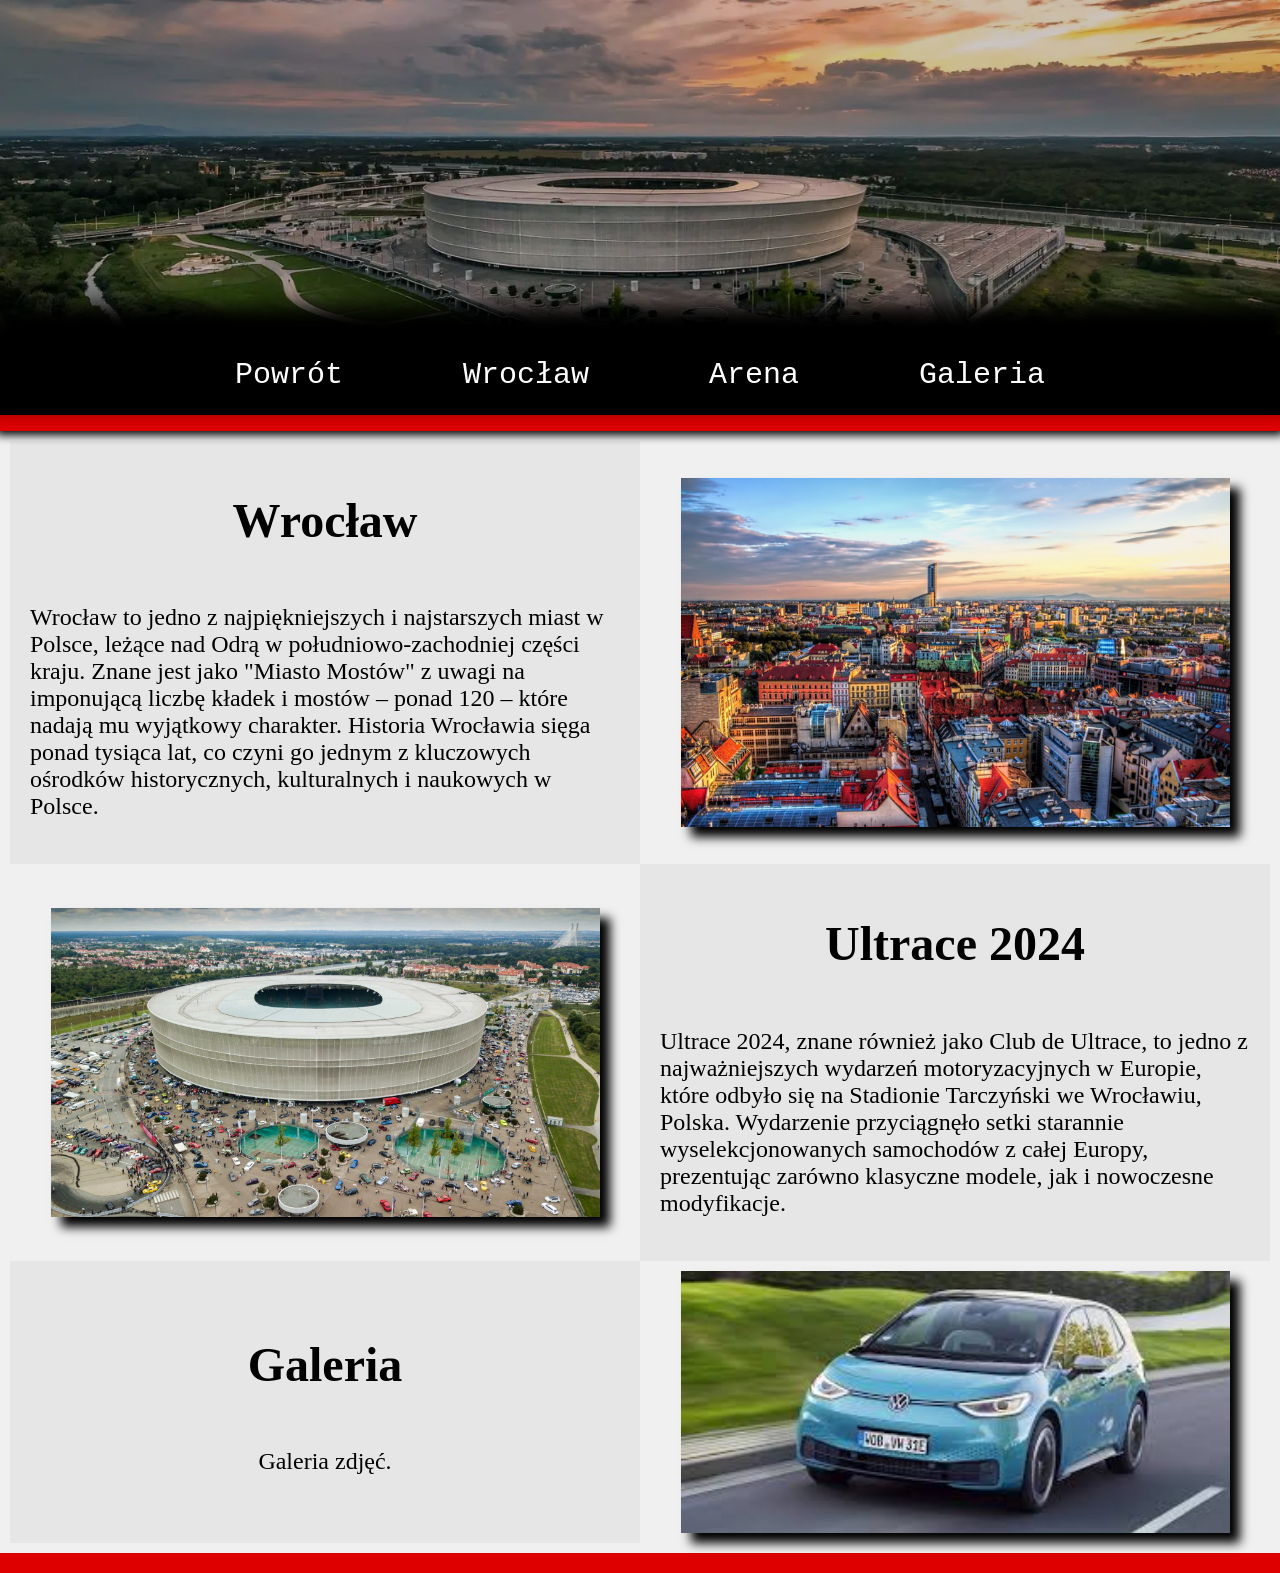
<file: miasto12/index.html>
<!DOCTYPE html>
<html lang="en">
<head>
    <meta charset="UTF-8">
    <meta name="viewport" content="width=device-width, initial-scale=1.0">
    <link rel="stylesheet" href="styl.css">
    <title>Miasto 1</title>
</head>
<body>
    <div class="gora">
        <img src="arena.webp" alt="arena">
    </div>
    <div class="pasek">
        <a href="../../index.html">Powrót</a>
        <a href="#1">Wrocław</a>
        <a href="#2">Arena</a>
        <a href="#3">Galeria</a>
    </div>
    <div class="linia"></div>
    <div class="main">
        <div id="1" class="lewy1">
            <div class="tekst">
                <h1>Wrocław</h1>
                <p>Wrocław to jedno z najpiękniejszych i najstarszych miast w Polsce, leżące nad Odrą w południowo-zachodniej części kraju. Znane jest jako "Miasto Mostów" z uwagi na imponującą liczbę kładek i mostów – ponad 120 – które nadają mu wyjątkowy charakter. Historia Wrocławia sięga ponad tysiąca lat, co czyni go jednym z kluczowych ośrodków historycznych, kulturalnych i naukowych w Polsce.</p>
            </div>
        </div>
        <div class="prawy1">
            <img src="miasto.jpg" alt="miasto">
        </div>
        <div id="2" class="lewy2">
            <img src="arena2.jpg" alt="arena">
        </div>
        <div class="prawy2">
            <div class="tekst">
                <h1>Ultrace 2024</h1>
                <p>Ultrace 2024, znane również jako Club de Ultrace, to jedno z najważniejszych wydarzeń motoryzacyjnych w Europie, które odbyło się na Stadionie Tarczyński we Wrocławiu, Polska. Wydarzenie przyciągnęło setki starannie wyselekcjonowanych samochodów z całej Europy, prezentując zarówno klasyczne modele, jak i nowoczesne modyfikacje.</p>
            </div>
        </div>
        <div id="3" class="lewy3">
            <div class="tekst">
                <h1>Galeria</h1>
                <p>Galeria zdjęć.</p>
            </div>
        </div>
        <div class="prawy3">
            <img src="auto.jpg" alt="zdjecie">
        </div>
    </div>
    <div class="stopka">

    </div>
</body>
</html>
</file>
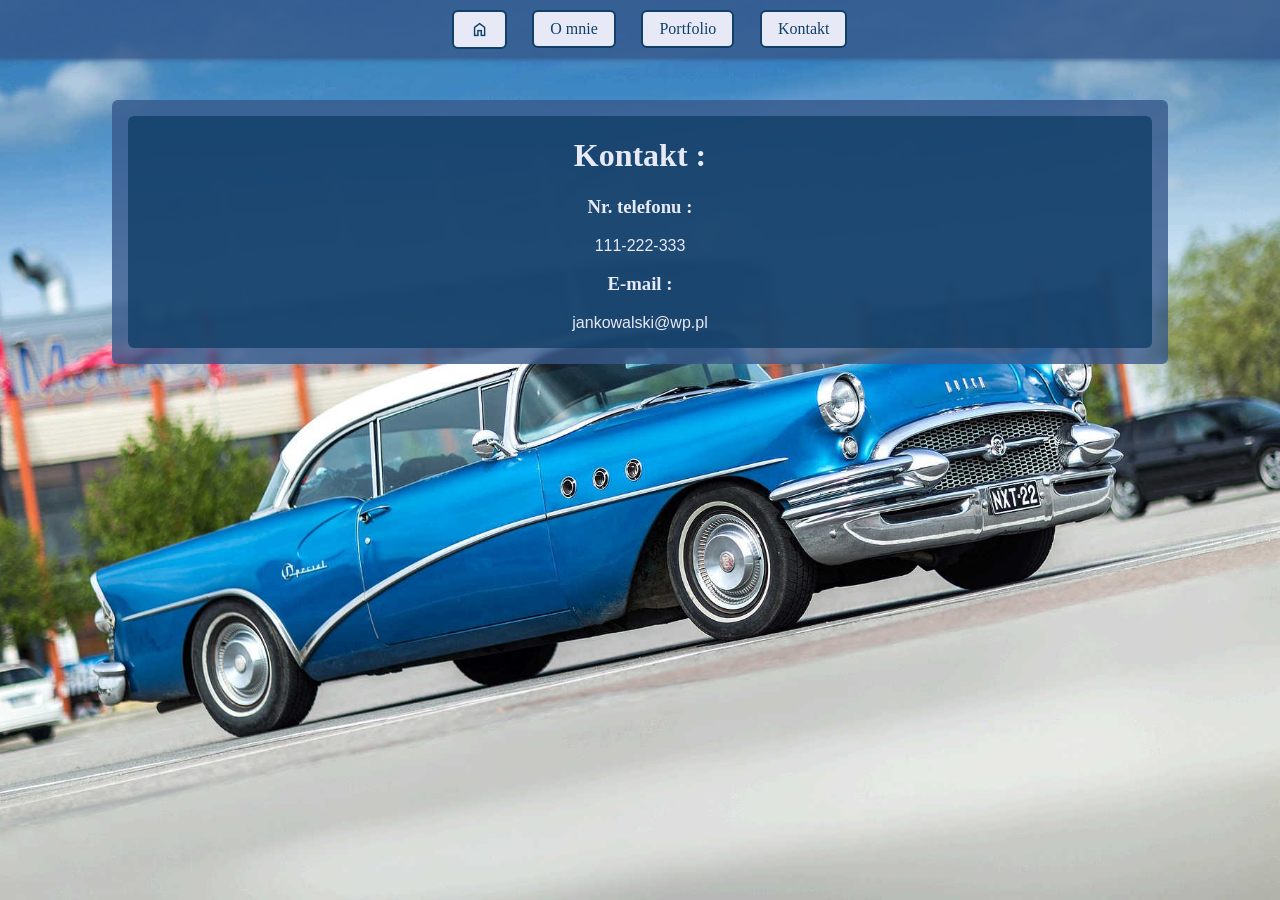
<file: Projekt/kontakt.html>
<!DOCTYPE html>
<html lang="pl-PL">
<head>
    <meta charset="UTF-8">
    <meta name="viewport" content="width=device-width, initial-scale=1.0">
    <link rel="stylesheet" href="https://fonts.googleapis.com/css2?family=Material+Symbols+Outlined:opsz,wght,FILL,GRAD@24,400,0,0" />
    <link rel="stylesheet" href="styl.css">
    <title>Kontakt</title>
</head>
<body>
    <nav>
        <ul class="menu">
            <li class="menu_item">
                <a href="tytulowa.html">
                    <div class="menu_item_div">
                        <span class="material-symbols-outlined">
                            home
                        </span>
                    </div>
                </a>
            </li>
            <li class="menu_item">
                <a href="omnie.html">
                    <div class="menu_item_div">
                        O mnie
                    </div>
                </a>
            </li>
            <li class="menu_item">
                <a href="portfolio.html">
                    <div class="menu_item_div">
                        Portfolio
                    </div>
                </a>
            </li>
            <li class="menu_item">
                <a href="kontakt.html">
                    <div class="menu_item_div">
                        Kontakt
                    </div>
                </a>
            </li>
        </ul>
    </nav>
    <div class="content">
        <div class="kont">
            <h1>Kontakt :</h1>
            <h3>Nr. telefonu :</h3>
            <p class="numer">111-222-333</p>
            <h3>E-mail :</h3>
            <p class="numer">jankowalski@wp.pl</p>
        </div>
    </div>
</body>
</html>
</file>
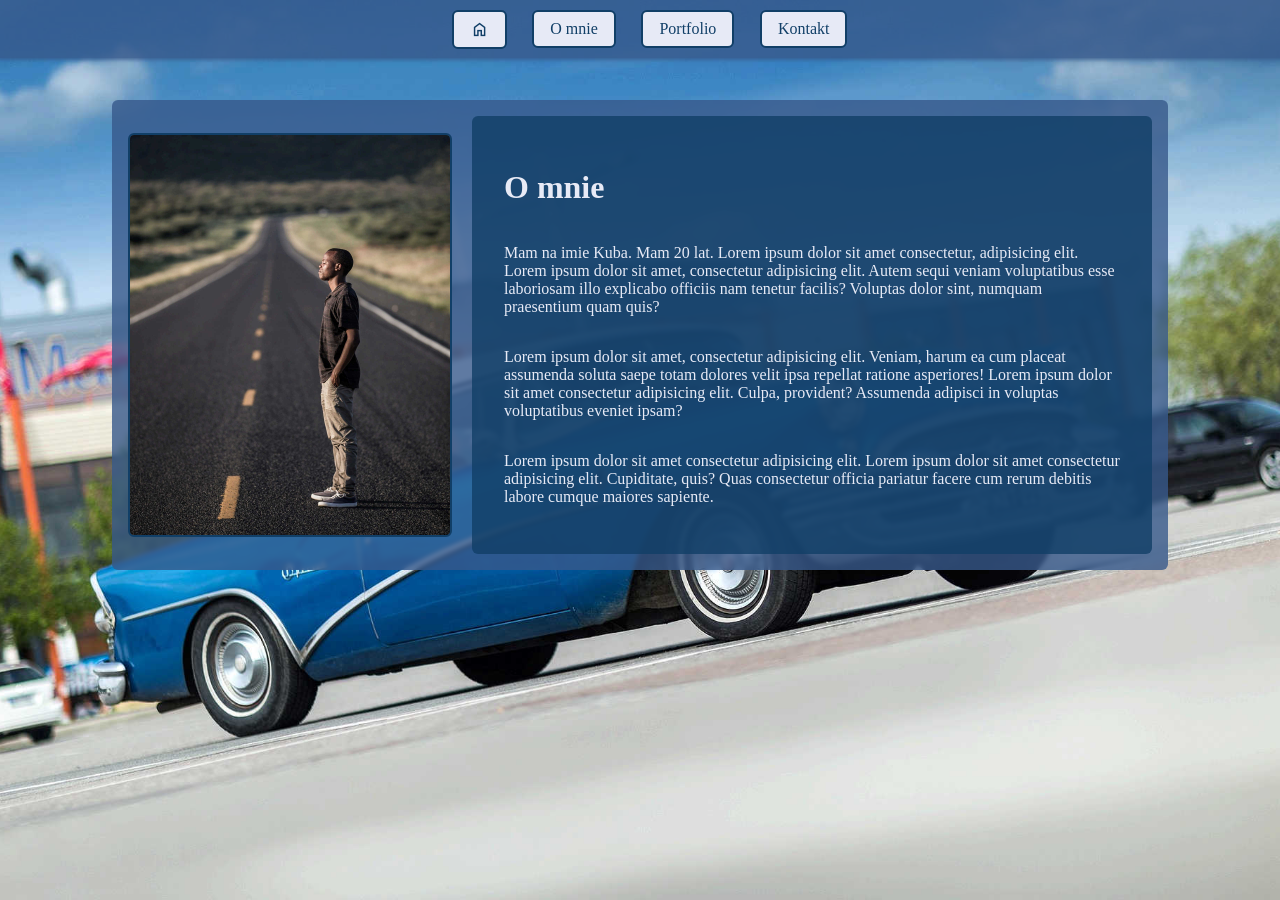
<file: Projekt/omnie.html>
<!DOCTYPE html>
<html lang="pl-PL">
<head>
    <meta charset="UTF-8">
    <meta name="viewport" content="width=device-width, initial-scale=1.0">
    <link rel="stylesheet" href="https://fonts.googleapis.com/css2?family=Material+Symbols+Outlined:opsz,wght,FILL,GRAD@24,400,0,0" />
    <link rel="stylesheet" href="styl.css">
    <title>O mnie</title>
</head>
<body>
    <nav>
        <ul class="menu">
            <li class="menu_item">
                <a href="tytulowa.html">
                    <div class="menu_item_div">
                        <span class="material-symbols-outlined">
                            home
                        </span>
                    </div>
                </a>
            </li>
            <li class="menu_item">
                <a href="omnie.html">
                    <div class="menu_item_div">
                        O mnie
                    </div>
                </a>
            </li>
            <li class="menu_item">
                <a href="portfolio.html">
                    <div class="menu_item_div">
                        Portfolio
                    </div>
                </a>
            </li>
            <li class="menu_item">
                <a href="kontakt.html">
                    <div class="menu_item_div">
                        Kontakt
                    </div>
                </a>
            </li>
        </ul>
    </nav>
    <div class="content">
        <div class="zdjecie">
            <img src="man.jpg" alt="człowiek">
        </div>
        <div class="omnie">
            <h1>O mnie</h1>
            <p>Mam na imie Kuba. Mam 20 lat. Lorem ipsum dolor sit amet consectetur, adipisicing elit. Lorem ipsum dolor sit amet, consectetur adipisicing elit. Autem sequi veniam voluptatibus esse laboriosam illo explicabo officiis nam tenetur facilis? Voluptas dolor sint, numquam praesentium quam quis?</p>
            <p>Lorem ipsum dolor sit amet, consectetur adipisicing elit. Veniam, harum ea cum placeat assumenda soluta saepe totam dolores velit ipsa repellat ratione asperiores! Lorem ipsum dolor sit amet consectetur adipisicing elit. Culpa, provident? Assumenda adipisci in voluptas voluptatibus eveniet ipsam?</p>
            <p>Lorem ipsum dolor sit amet consectetur adipisicing elit. Lorem ipsum dolor sit amet consectetur adipisicing elit. Cupiditate, quis? Quas consectetur officia pariatur facere cum rerum debitis labore cumque maiores sapiente.</p>
        </div>
    </div>
</body>
</html>
</file>
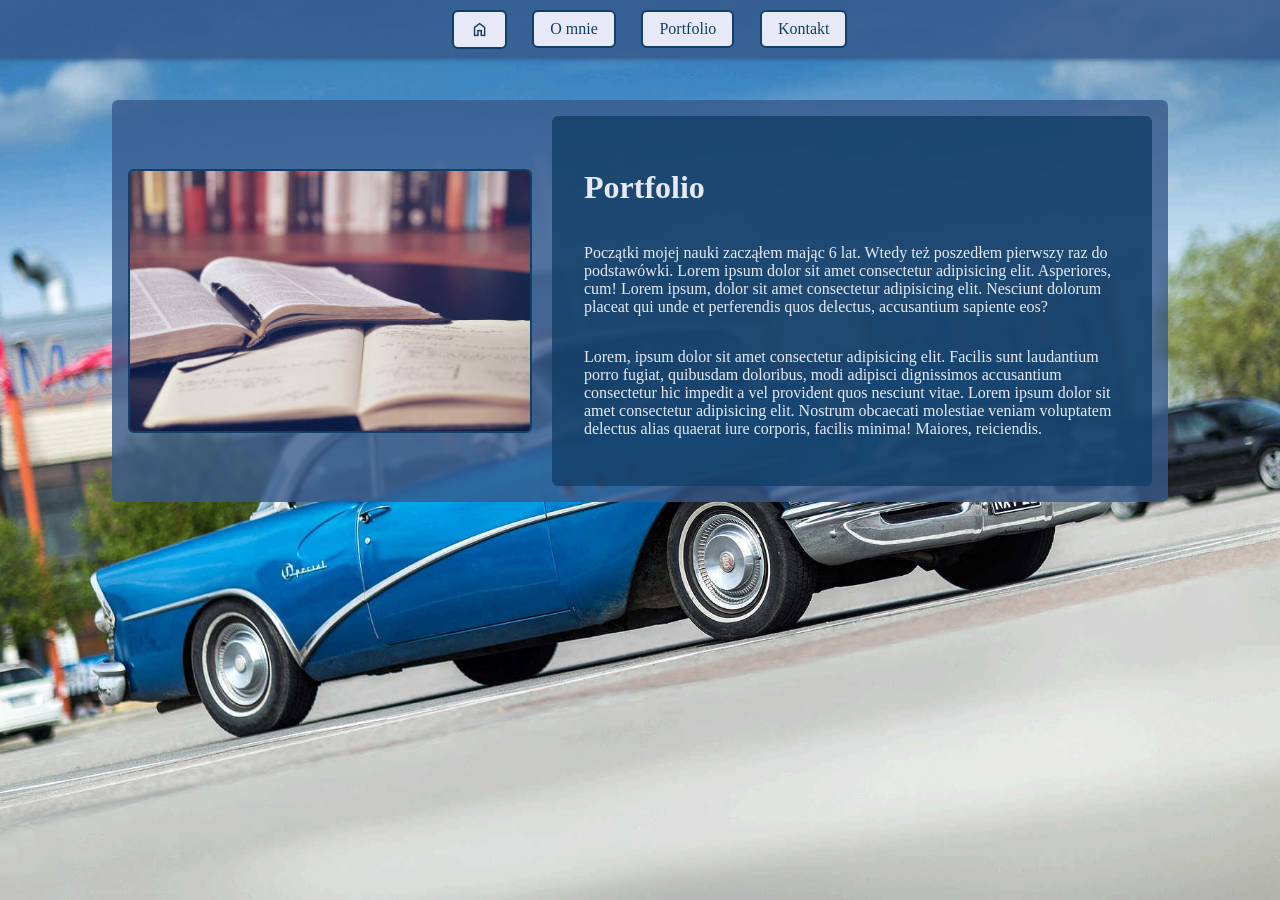
<file: Projekt/portfolio.html>
<!DOCTYPE html>
<html lang="pl-PL">
<head>
    <meta charset="UTF-8">
    <meta name="viewport" content="width=device-width, initial-scale=1.0">
    <link rel="stylesheet" href="https://fonts.googleapis.com/css2?family=Material+Symbols+Outlined:opsz,wght,FILL,GRAD@24,400,0,0" />
    <link rel="stylesheet" href="styl.css">
    <title>Portfolio</title>
</head>
<body>
    <nav>
        <ul class="menu">
            <li class="menu_item">
                <a href="tytulowa.html">
                    <div class="menu_item_div">
                        <span class="material-symbols-outlined">
                            home
                        </span>
                    </div>
                </a>
            </li>
            <li class="menu_item">
                <a href="omnie.html">
                    <div class="menu_item_div">
                        O mnie
                    </div>
                </a>
            </li>
            <li class="menu_item">
                <a href="portfolio.html">
                    <div class="menu_item_div">
                        Portfolio
                    </div>
                </a>
            </li>
            <li class="menu_item">
                <a href="kontakt.html">
                    <div class="menu_item_div">
                        Kontakt
                    </div>
                </a>
            </li>
        </ul>
    </nav>
    <div class="content">
        <div class="zdjecie zdjecie2">
            <img src="books.jpg" alt="książki">
        </div>
        <div class="omnie">
            <h1>Portfolio</h1>
            <p>Początki mojej nauki zacząłem mając 6 lat. Wtedy też poszedłem pierwszy raz do podstawówki. Lorem ipsum dolor sit amet consectetur adipisicing elit. Asperiores, cum! Lorem ipsum, dolor sit amet consectetur adipisicing elit. Nesciunt dolorum placeat qui unde et perferendis quos delectus, accusantium sapiente eos?</p>
            <p>Lorem, ipsum dolor sit amet consectetur adipisicing elit. Facilis sunt laudantium porro fugiat, quibusdam doloribus, modi adipisci dignissimos accusantium consectetur hic impedit a vel provident quos nesciunt vitae. Lorem ipsum dolor sit amet consectetur adipisicing elit. Nostrum obcaecati molestiae veniam voluptatem delectus alias quaerat iure corporis, facilis minima! Maiores, reiciendis.</p>
        </div>
    </div>
</body>
</html>
</file>
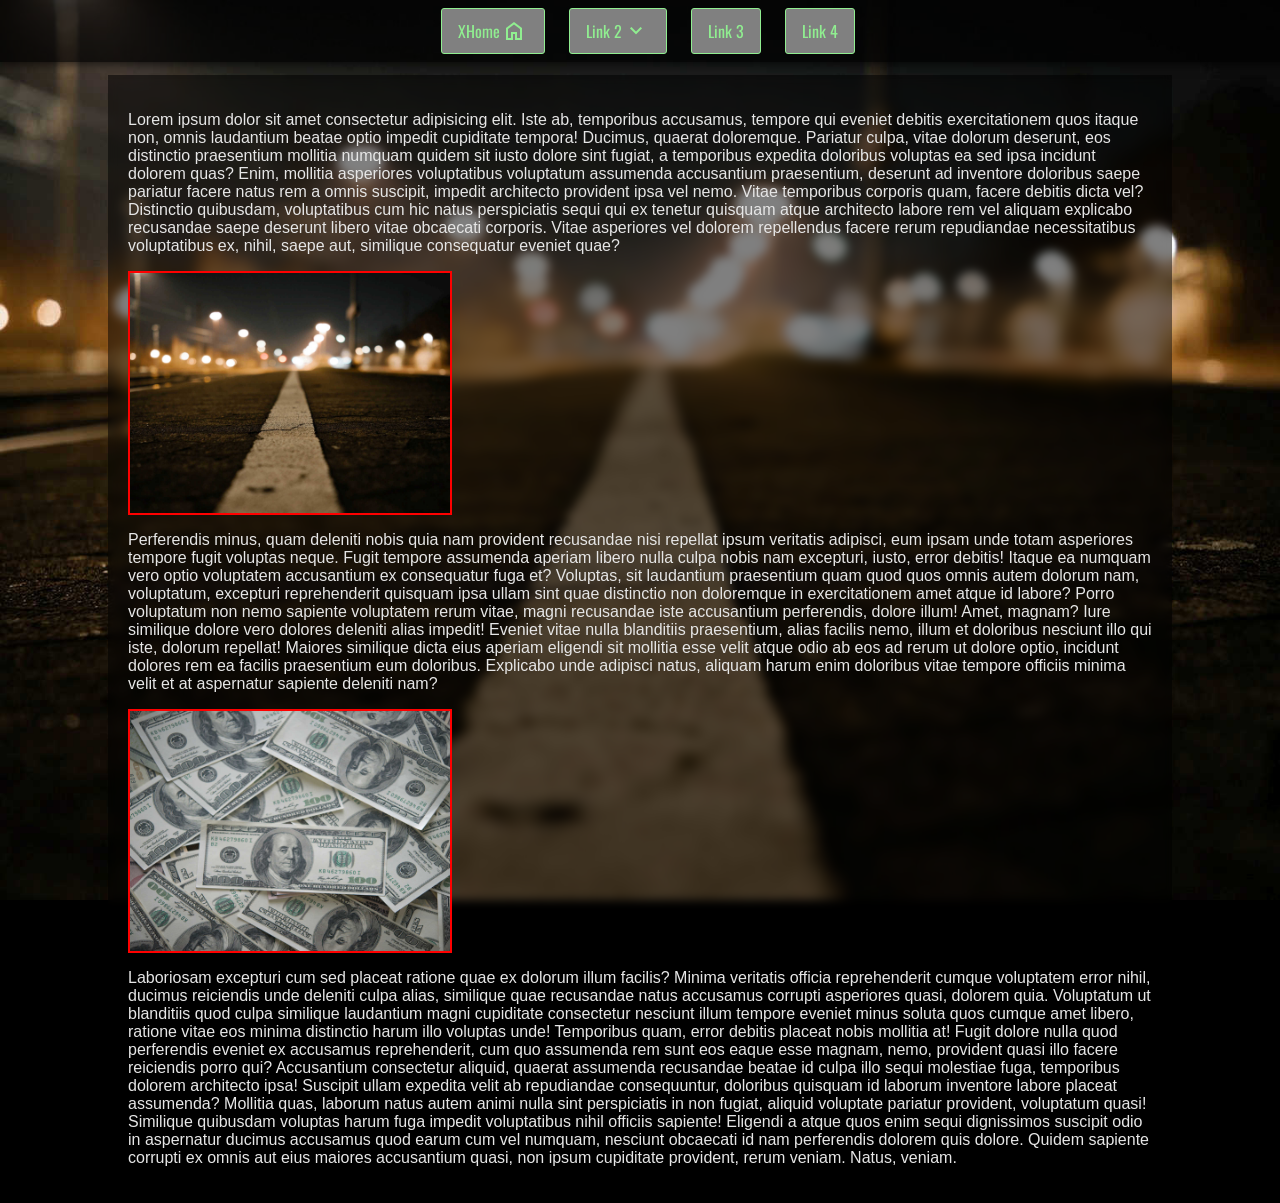
<file: strona/strona5.html>
<!DOCTYPE html>
<html lang="en">
<head>
    <meta charset="UTF-8">
    <meta name="viewport" content="width=device-width, initial-scale=1.0">
    <link rel="preconnect" href="https://fonts.googleapis.com">
    <link rel="preconnect" href="https://fonts.gstatic.com" crossorigin>
    <link href="https://fonts.googleapis.com/css2?family=Oswald:wght@300&display=swap" rel="stylesheet">
    <link rel="stylesheet" href="https://fonts.googleapis.com/css2?family=Material+Symbols+Outlined:opsz,wght,FILL,GRAD@24,400,0,0" />
    <link rel="stylesheet" href="https://fonts.googleapis.com/css2?family=Material+Symbols+Outlined:opsz,wght,FILL,GRAD@24,400,0,0" />
    <link rel="stylesheet" href="styl5.css">
    <title>Document</title>
</head>
<body>
    <nav>
        <ul class="menu">
            <li class="menu_item">
                <a href="./strona5.html">
                    <div class="menu_item_div home_icon">
                        Home
                        <span class="material-symbols-outlined">
                            home
                            </span>
                    </div>
                </a>
            </li>
            <li class="menu_item hoverable">
                <div class="menu_item_div">
                    Link 2
                    <span class="material-symbols-outlined">
                        expand_more
                        </span>
                </div>
                <ul class="submenu">
                    <li class="submenu_item">
                        <div class="submenu_item_div">
                            Link 2.1
                        </div>
                    </li>
                    <li class="submenu_item">
                        <div class="submenu_item_div">
                            Link 2.2
                        </div>
                    </li>
                    <li class="submenu_item">
                        <div class="submenu_item_div">
                            Link 2.3
                        </div>
                    </li>
                </ul>
            </li>
            <li class="menu_item">
                <div class="menu_item_div">
                    Link 3
                </div>
            </li>
            <li class="menu_item">
                <div class="menu_item_div">
                    Link 4
                </div>
            </li>
        </ul>
    </nav>
    <div class="content">
        <section>
            <p>Lorem ipsum dolor sit amet consectetur adipisicing elit. Iste ab, temporibus accusamus, tempore qui eveniet debitis exercitationem quos itaque non, omnis laudantium beatae optio impedit cupiditate tempora! Ducimus, quaerat doloremque. Pariatur culpa, vitae dolorum deserunt, eos distinctio praesentium mollitia numquam quidem sit iusto dolore sint fugiat, a temporibus expedita doloribus voluptas ea sed ipsa incidunt dolorem quas? Enim, mollitia asperiores voluptatibus voluptatum assumenda accusantium praesentium, deserunt ad inventore doloribus saepe pariatur facere natus rem a omnis suscipit, impedit architecto provident ipsa vel nemo. Vitae temporibus corporis quam, facere debitis dicta vel? Distinctio quibusdam, voluptatibus cum hic natus perspiciatis sequi qui ex tenetur quisquam atque architecto labore rem vel aliquam explicabo recusandae saepe deserunt libero vitae obcaecati corporis. Vitae asperiores vel dolorem repellendus facere rerum repudiandae necessitatibus voluptatibus ex, nihil, saepe aut, similique consequatur eveniet quae?</p>
            <div class="miniatura">
                <img src="./backgr.jpg" alt="ładny widok">
            </div>
            <p> Perferendis minus, quam deleniti nobis quia nam provident recusandae nisi repellat ipsum veritatis adipisci, eum ipsam unde totam asperiores tempore fugit voluptas neque. Fugit tempore assumenda aperiam libero nulla culpa nobis nam excepturi, iusto, error debitis! Itaque ea numquam vero optio voluptatem accusantium ex consequatur fuga et? Voluptas, sit laudantium praesentium quam quod quos omnis autem dolorum nam, voluptatum, excepturi reprehenderit quisquam ipsa ullam sint quae distinctio non doloremque in exercitationem amet atque id labore? Porro voluptatum non nemo sapiente voluptatem rerum vitae, magni recusandae iste accusantium perferendis, dolore illum! Amet, magnam? Iure similique dolore vero dolores deleniti alias impedit! Eveniet vitae nulla blanditiis praesentium, alias facilis nemo, illum et doloribus nesciunt illo qui iste, dolorum repellat! Maiores similique dicta eius aperiam eligendi sit mollitia esse velit atque odio ab eos ad rerum ut dolore optio, incidunt dolores rem ea facilis praesentium eum doloribus. Explicabo unde adipisci natus, aliquam harum enim doloribus vitae tempore officiis minima velit et at aspernatur sapiente deleniti nam?</p>
            <div class="miniatura">
                <img src="./money.jpg" alt="ładny widok">
            </div>
            <p>Laboriosam excepturi cum sed placeat ratione quae ex dolorum illum facilis? Minima veritatis officia reprehenderit cumque voluptatem error nihil, ducimus reiciendis unde deleniti culpa alias, similique quae recusandae natus accusamus corrupti asperiores quasi, dolorem quia. Voluptatum ut blanditiis quod culpa similique laudantium magni cupiditate consectetur nesciunt illum tempore eveniet minus soluta quos cumque amet libero, ratione vitae eos minima distinctio harum illo voluptas unde! Temporibus quam, error debitis placeat nobis mollitia at! Fugit dolore nulla quod perferendis eveniet ex accusamus reprehenderit, cum quo assumenda rem sunt eos eaque esse magnam, nemo, provident quasi illo facere reiciendis porro qui? Accusantium consectetur aliquid, quaerat assumenda recusandae beatae id culpa illo sequi molestiae fuga, temporibus dolorem architecto ipsa! Suscipit ullam expedita velit ab repudiandae consequuntur, doloribus quisquam id laborum inventore labore placeat assumenda? Mollitia quas, laborum natus autem animi nulla sint perspiciatis in non fugiat, aliquid voluptate pariatur provident, voluptatum quasi! Similique quibusdam voluptas harum fuga impedit voluptatibus nihil officiis sapiente! Eligendi a atque quos enim sequi dignissimos suscipit odio in aspernatur ducimus accusamus quod earum cum vel numquam, nesciunt obcaecati id nam perferendis dolorem quis dolore. Quidem sapiente corrupti ex omnis aut eius maiores accusantium quasi, non ipsum cupiditate provident, rerum veniam. Natus, veniam.</p>
        </section>
    </div>
</body>
</html>
</file>
<file: miasto12/styl.css>
html{
    scroll-behavior: smooth;
}

body{
    margin: 0;
}

.gora{
    display: flex;
    width: 100%;
    box-sizing: border-box;
    margin: 0;
}

.gora > img{
    box-sizing: border-box;
    width: 100%;
    filter: brightness(80%);
}

.pasek{
    position: sticky;
    top: 0;
    z-index: 1000;
    display: flex;
    justify-content: center;
    justify-items: center;
    align-items: center;
    background-color: black;
    gap: 40px;
    height: 80px;
    margin: 0;
    box-shadow: 0 -20px 20px 10px;
}

.pasek > a{
    text-decoration: none;
    color: white;
    padding: 20px 40px 20px 40px;
    font-family: monospace;
    font-size: 30px;
    transition: all 0.1s ease;
}

.pasek > a:hover{
    color: black;
    background-color: rgb(222, 0, 0);
    box-shadow: 0 0 10px 4px rgb(222, 0, 0);
    transform: scale(1.1);
    transition: all 0.2s ease;
}

.linia{
    position: sticky;
    top: 80px;
    z-index: 999;
    background-color: rgb(222, 0, 0);
    width: 100%;
    margin: 0;
    height: 16px;
    box-shadow: 0 0 10px 4px;
}

.main{
    display: flex;
    flex-direction: row;
    flex-wrap: wrap;
    width: 100%;
    margin: 0;
    padding: 10px;
    height: auto;
    background-color:rgb(240, 240, 240);
    font-size: 24px;
    font-family: helvetica;
    box-sizing: border-box;
}

.lewy1, .prawy2, .lewy3{
    margin: 0;
    display: flex;
    width: 50%;
    padding: 20px;
    box-sizing: border-box;
    background-color: rgb(230, 230, 230);
}

.lewy1 > .tekst, .prawy2 > .tekst, .lewy3 > .tekst{
    display: flex;
    flex-direction: column;
    justify-content: center;
    justify-items: center;
    align-items: center;
    width: 100%;
    margin: 0;
    font-family: cambria;
    box-sizing: border-box;
}

.prawy1, .lewy2, .prawy3{
    margin: 0;
    display: flex;
    justify-content: center;
    justify-items: center;
    align-items: center;
    box-sizing: border-box;
    width: 50%;
    padding: 10px;
}

.prawy1 > img, .lewy2 > img, .prawy3 > img{
    width: 90%;
    height: auto;
    box-shadow: 10px 10px 10px;
    box-sizing: border-box;
    transition: all 0.1s ease;
}

.prawy1 > img:hover, .lewy2 > img:hover, .prawy3 > img:hover{
    transform: scale(1.1);
    transition: all 0.2s ease;
}

.stopka{
    width: 100%;
    height: 20px;
    background-color: rgb(222, 0, 0);
}
</file>
<file: Projekt/styl.css>
body{
    margin: 0;
    padding: 0;
    background-color: rgb(56, 89, 139);
    background-image: url(auto1.jpg);
    background-size: cover;
    background-position: center;
    background-attachment: fixed;
    background-repeat: no-repeat;
}

.menu{
    width: 100%;
    display: flex;
    flex-direction: row;
    justify-content: center;
    align-items: center;
    list-style-type: none;
    gap: 1.6em;
    margin: 0;
    padding: 0.6em;
    background-color: rgba(56, 89, 139, 0.8);
    box-shadow: 0px 0px 4px 2px rgba(56, 89, 139, 0.8);
    position: fixed;
    z-index: 10;
    top: 0;
    left: 0;
}

.menu_item{
    display: flex;
    position: relative;
}

.menu_item > a{
    text-decoration: none;
    height: 100%;
}

.menu_item_div{
    display: flex;
    justify-content: center;
    align-items: center;
    padding: 0.5em 1em 0.5em 1em;
    margin: 0;
    font-family: Georgia, 'Times New Roman', Times, serif;
    font-size: 1em;
    border: 2px solid rgb(17, 63, 103);
    border-radius: 6px;
    background-color: rgb(231, 234, 246);
    color: rgb(17, 63, 103);
    height: 100%;
    transition: all linear 0.15s;
}

.menu_item_div:hover{
    background-color: rgb(17, 63, 103);
    color: rgb(231, 234, 246);
    box-shadow: 0px 0px 4px 2px rgba(231, 234, 246, 0.8);
    transition: all linear 0.2s;
}

.material-symbols-outlined{
    font-size: 1.2em;
}

.content{
    display: flex;
    margin: auto;
    margin-top: 100px;
    padding: 1em;
    max-width: 1920px;
    width: 80%;
    font-size: 1em;
    background-color: rgba(56, 89, 139, 0.8);
    color: rgb(231, 234, 246);
    font-family: Georgia, 'Times New Roman', Times, serif;
    border-radius: 6px;
    gap: 20px;
    backdrop-filter: blur(2px);
    transition: all linear 0.2s;
}

.kont{
    text-align: center;
    margin: auto;
    width: 100%;
    border-radius: 6px;
    background-color: rgba(17, 63, 103, 0.8);
}

.tytul{
    margin: auto;
    margin-top: 120px;
    font-size: 3em;
    text-align: center;
    color: rgb(231, 234, 246);
    background-color: rgba(56, 89, 139, 0.8);
    font-style: italic;
    font-family: Georgia, 'Times New Roman', Times, serif;
    border-radius: 6px;
    padding: 0.4em;
    max-width: 360px;
    box-shadow: 0px 0px 10px 2px rgba(56, 89, 139, 0.8);
    backdrop-filter: blur(2px);
    transition: all linear 0.2s;
}

.numer{
    font-family: Arial, Helvetica, sans-serif;
}

.zdjecie{
    border: 2px solid rgb(17, 63, 103);
    display: flex;
    justify-content: center;
    overflow: hidden;
    height: 400px;
    min-width: 320px;
    border-radius: 6px;
    margin: auto;
}

.zdjecie2{
    height: 260px;
    min-width: 400px;
}

.omnie{
    display: flex;
    flex-direction: column;
    justify-content: center;
    padding: 2em;
    background-color: rgba(17, 63, 103, 0.8);
    border-radius: 6px;
    transition: all linear 0.2s;
}

@media screen and (max-width: 1024px) {
    .menu{
        font-size: 1.2em;
    }
    
    .content{
        flex-direction: column;
        font-size: 1.2em;
        width: 90%;
        padding: 0.5em;
        gap: 10px;
        transition: all linear 0.2s;
    }

    .tytul{
        font-size: 3.4em;
        transition: all linear 0.2s;
    }

    .omnie{
        padding: 1em;
        transition: all linear 0.2s;
    }
  }

@media screen and (max-width: 768px) {
    .menu{
        font-size: 1.5em;
    }
    
    .content{
        font-size: 1.5em;
        width: 100%;
        padding: 0em;
        gap: 0px;
    }

    .tytul{
        font-size: 4em;
    }

    .omnie{
        padding: 0.5em;
    }
  }
</file>
<file: strona/styl5.css>
body{
    margin: 0;
    background-color: black;
    background-image: url(./backgr.jpg);
    background-position: center;
    background-size: cover;
    background-repeat: no-repeat;
    background-attachment: fixed;
    height: 100vh;
}

.menu{
    display: flex;
    list-style-type: none;
    padding: 0.5rem;
    /*align-items: center;*/
    justify-content: center;
    gap: 1.5rem;
    margin: 0;
    background-color: rgba(0, 0, 0, 0.75);
    box-shadow: 0px 0px 10px 2px rgba(0, 0, 0, 0.75);
    font-family: 'Oswald', sans-serif;
    position: fixed;
    top: 0;
    left: 0;
    width: 100%;
    z-index: 100;
}

.menu_item{
    position: relative;
    display: flex;
    justify-content: center;
    justify-items: center;
}

.menu_item > a{
    text-decoration: none;
    height: 100%;
}

.menu_item_div{
    display: flex;
    justify-content: center;
    align-items: center;
    padding: 0.5rem 1rem 0.5rem 1rem;
    background-color: rgb(128, 128, 128);
    color: lightgreen;
    border: 1px solid lightgreen;
    box-sizing: border-box;
    border-radius: 3px;
    transition: background-color 0.15s linear, color 0.15s linear;
    height: 100%;
}

.menu_item_div:hover{
    background-color: lightgreen;
    color: rgb(128, 128, 128);
    box-shadow: 0px 0px 10px 1px rgba(144, 238, 144, 0.75);
    transition: all 0.2s linear;
}

.submenu{
    position: absolute;
    top: 100%;
    list-style-type: none;
    padding: 0;
    display: flex;
    flex-direction: column;
    gap: 0.5rem;
    padding-top: 4px;
    height: 0;
    overflow: hidden;
    transition: height 0.2s linear;
    min-width: 150%;
    
}

.submenu_item{
    background-color: rgb(128, 128, 128);
    color: lightgreen;
    border-radius: 3px;
    border: 1px solid lightgreen;
    padding: 0.5rem;
    display: flex;
    flex-wrap: nowrap;
    flex-direction: column;
}

.submenu_item_div{
    display: flex;
    flex-wrap: nowrap;
    justify-content: center;
    align-items: center;
}

.hoverable:hover .submenu{
    height: 200px;
    transition: height 0.4s linear;
}

.home_icon::before{
    content: "X";
}

.material-symbols-outlined{
    margin: 2px;
}

.content{
    background-color: rgba(0, 0, 0, 0.5);
    color: rgb(230,230,230);
    margin: auto;
    margin-top: 75px;
    max-width: 1920px;
    width: 80%;
    padding: 20px;
    backdrop-filter: blur(5px);
    font-family: 'Gill Sans', 'Gill Sans MT', Calibri, 'Trebuchet MS', sans-serif;
}

.miniatura{
    display: flex;
    justify-content: center;
    align-items: center;
    overflow: hidden;
    border: 2px solid red;
    width: 25%;
    min-width: 320px;
    aspect-ratio: 4/3;
}

.miniatura img{
    height: 100%;
}
</file>
